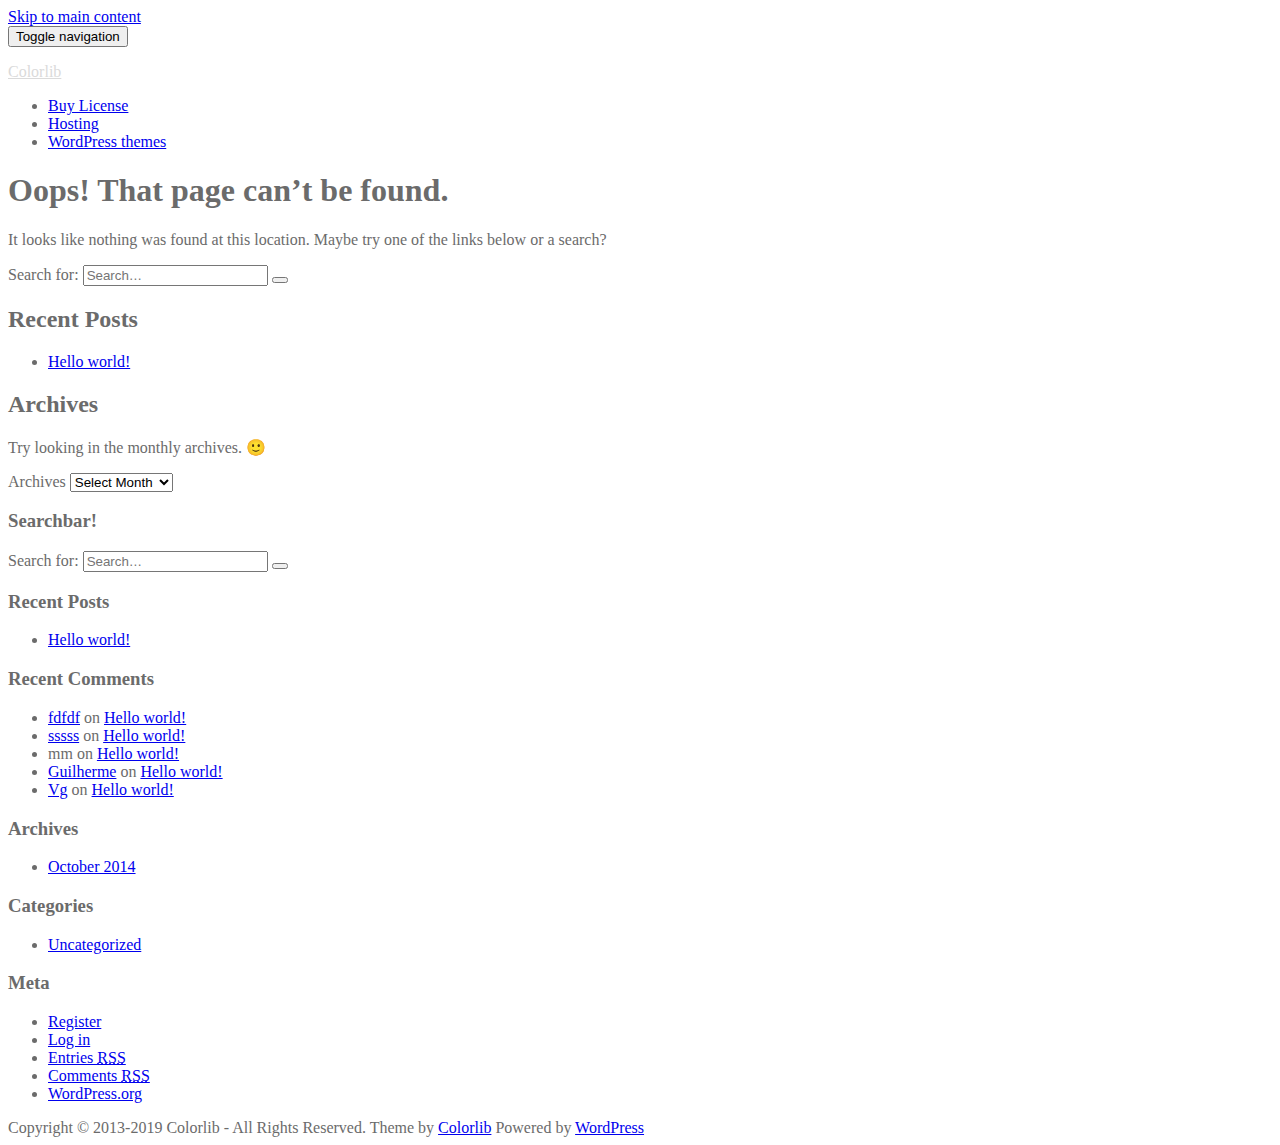
<file: blog-details.html>
<!doctype html>
<!--[if !IE]>
<html class="no-js non-ie" lang="en-US"> <![endif]-->
<!--[if IE 7 ]>
<html class="no-js ie7" lang="en-US"> <![endif]-->
<!--[if IE 8 ]>
<html class="no-js ie8" lang="en-US"> <![endif]-->
<!--[if IE 9 ]>
<html class="no-js ie9" lang="en-US"> <![endif]-->
<!--[if gt IE 9]><!-->
<html class="no-js" lang="en-US"> <!--<![endif]-->
<head>
<meta charset="UTF-8">
<meta name="viewport" content="width=device-width, initial-scale=1">
<meta name="theme-color" content="">
<link rel="profile" href="https://gmpg.org/xfn/11">
<title>Page Not Found - Colorlib</title>
<script type="69d2f91565c6ed846e25d20a-text/javascript">function ctSetCookie(c_name, value, def_value){document.cookie = c_name + '=' + escape(value) + '; path=/';}ctSetCookie('ct_checkjs', '1670245375', '0');</script>

<meta name="robots" content="noindex,follow" />
<meta property="og:locale" content="en_US" />
<meta property="og:type" content="object" />
<meta property="og:title" content="Page Not Found - Colorlib" />
<meta property="og:site_name" content="Colorlib" />
<script type='application/ld+json' class='yoast-schema-graph yoast-schema-graph--main'>{"@context":"https://schema.org","@graph":[{"@type":"WebSite","@id":"https://colorlib.com/#website","url":"https://colorlib.com/","name":"Colorlib","potentialAction":{"@type":"SearchAction","target":"https://colorlib.com/?s={search_term_string}","query-input":"required name=search_term_string"}}]}</script>

<link rel='dns-prefetch' href='//fonts.googleapis.com' />
<link rel='dns-prefetch' href='//s.w.org' />
<link rel="alternate" type="application/rss+xml" title="Colorlib &raquo; Feed" href="https://colorlib.com/feed/" />
<link rel="alternate" type="application/rss+xml" title="Colorlib &raquo; Comments Feed" href="https://colorlib.com/comments/feed/" />

<script type="text/javascript" data-cfasync="false">
	var mi_version         = '7.7.0';
	var mi_track_user      = true;
	var mi_no_track_reason = '';
	
	var disableStr = 'ga-disable-UA-23581568-13';

	/* Function to detect opted out users */
	function __gaTrackerIsOptedOut() {
		return document.cookie.indexOf(disableStr + '=true') > -1;
	}

	/* Disable tracking if the opt-out cookie exists. */
	if ( __gaTrackerIsOptedOut() ) {
		window[disableStr] = true;
	}

	/* Opt-out function */
	function __gaTrackerOptout() {
	  document.cookie = disableStr + '=true; expires=Thu, 31 Dec 2099 23:59:59 UTC; path=/';
	  window[disableStr] = true;
	}
	
	if ( mi_track_user ) {
		(function(i,s,o,g,r,a,m){i['GoogleAnalyticsObject']=r;i[r]=i[r]||function(){
			(i[r].q=i[r].q||[]).push(arguments)},i[r].l=1*new Date();a=s.createElement(o),
			m=s.getElementsByTagName(o)[0];a.async=1;a.src=g;m.parentNode.insertBefore(a,m)
		})(window,document,'script','//www.google-analytics.com/analytics.js','__gaTracker');

window.ga = __gaTracker;		__gaTracker('create', 'UA-23581568-13', 'auto', {'useAmpClientId':true});
		__gaTracker('set', 'forceSSL', true);
		__gaTracker('set', 'anonymizeIp', true);
		__gaTracker('set', 'displayFeaturesTask', null);
		__gaTracker('send','pageview','/404.html?page=' + document.location.pathname + document.location.search + '&from=' + document.referrer);
	} else {
		console.log( "" );
		(function() {
			/* https://developers.google.com/analytics/devguides/collection/analyticsjs/ */
			var noopfn = function() {
				return null;
			};
			var noopnullfn = function() {
				return null;
			};
			var Tracker = function() {
				return null;
			};
			var p = Tracker.prototype;
			p.get = noopfn;
			p.set = noopfn;
			p.send = noopfn;
			var __gaTracker = function() {
				var len = arguments.length;
				if ( len === 0 ) {
					return;
				}
				var f = arguments[len-1];
				if ( typeof f !== 'object' || f === null || typeof f.hitCallback !== 'function' ) {
					console.log( 'Not running function __gaTracker(' + arguments[0] + " ....) because you are not being tracked. " + mi_no_track_reason );
					return;
				}
				try {
					f.hitCallback();
				} catch (ex) {

				}
			};
			__gaTracker.create = function() {
				return new Tracker();
			};
			__gaTracker.getByName = noopnullfn;
			__gaTracker.getAll = function() {
				return [];
			};
			__gaTracker.remove = noopfn;
			window['__gaTracker'] = __gaTracker;
			window.ga = __gaTracker;		})();
		}
</script>

<script type="69d2f91565c6ed846e25d20a-text/javascript">
			window._wpemojiSettings = {"baseUrl":"https:\/\/s.w.org\/images\/core\/emoji\/12.0.0-1\/72x72\/","ext":".png","svgUrl":"https:\/\/s.w.org\/images\/core\/emoji\/12.0.0-1\/svg\/","svgExt":".svg","source":{"concatemoji":"https:\/\/colorlib.com\/wp-includes\/js\/wp-emoji-release.min.js?ver=5.2.2"}};
			!function(a,b,c){function d(a,b){var c=String.fromCharCode;l.clearRect(0,0,k.width,k.height),l.fillText(c.apply(this,a),0,0);var d=k.toDataURL();l.clearRect(0,0,k.width,k.height),l.fillText(c.apply(this,b),0,0);var e=k.toDataURL();return d===e}function e(a){var b;if(!l||!l.fillText)return!1;switch(l.textBaseline="top",l.font="600 32px Arial",a){case"flag":return!(b=d([55356,56826,55356,56819],[55356,56826,8203,55356,56819]))&&(b=d([55356,57332,56128,56423,56128,56418,56128,56421,56128,56430,56128,56423,56128,56447],[55356,57332,8203,56128,56423,8203,56128,56418,8203,56128,56421,8203,56128,56430,8203,56128,56423,8203,56128,56447]),!b);case"emoji":return b=d([55357,56424,55356,57342,8205,55358,56605,8205,55357,56424,55356,57340],[55357,56424,55356,57342,8203,55358,56605,8203,55357,56424,55356,57340]),!b}return!1}function f(a){var c=b.createElement("script");c.src=a,c.defer=c.type="text/javascript",b.getElementsByTagName("head")[0].appendChild(c)}var g,h,i,j,k=b.createElement("canvas"),l=k.getContext&&k.getContext("2d");for(j=Array("flag","emoji"),c.supports={everything:!0,everythingExceptFlag:!0},i=0;i<j.length;i++)c.supports[j[i]]=e(j[i]),c.supports.everything=c.supports.everything&&c.supports[j[i]],"flag"!==j[i]&&(c.supports.everythingExceptFlag=c.supports.everythingExceptFlag&&c.supports[j[i]]);c.supports.everythingExceptFlag=c.supports.everythingExceptFlag&&!c.supports.flag,c.DOMReady=!1,c.readyCallback=function(){c.DOMReady=!0},c.supports.everything||(h=function(){c.readyCallback()},b.addEventListener?(b.addEventListener("DOMContentLoaded",h,!1),a.addEventListener("load",h,!1)):(a.attachEvent("onload",h),b.attachEvent("onreadystatechange",function(){"complete"===b.readyState&&c.readyCallback()})),g=c.source||{},g.concatemoji?f(g.concatemoji):g.wpemoji&&g.twemoji&&(f(g.twemoji),f(g.wpemoji)))}(window,document,window._wpemojiSettings);
		</script>
<style type="text/css">
img.wp-smiley,
img.emoji {
	display: inline !important;
	border: none !important;
	box-shadow: none !important;
	height: 1em !important;
	width: 1em !important;
	margin: 0 .07em !important;
	vertical-align: -0.1em !important;
	background: none !important;
	padding: 0 !important;
}
</style>
<link rel='stylesheet' id='wp-block-library-css' href='https://colorlib.com/wp-includes/css/dist/block-library/style.min.css?ver=5.2.2' type='text/css' media='all' />
<link rel='stylesheet' id='contact-form-7-css' href='https://colorlib.com/wp-content/plugins/contact-form-7/includes/css/styles.css?ver=5.1.3' type='text/css' media='all' />
<link rel='stylesheet' id='dlm-frontend-css' href='https://colorlib.com/wp-content/plugins/download-monitor/assets/css/frontend.css?ver=5.2.2' type='text/css' media='all' />
<link rel='stylesheet' id='sparkling-bootstrap-css' href='https://colorlib.com/wp-content/themes/sparkling/assets/css/bootstrap.min.css?ver=5.2.2' type='text/css' media='all' />
<link rel='stylesheet' id='sparkling-icons-css' href='https://colorlib.com/wp-content/themes/sparkling/assets/css/fontawesome-all.min.css?ver=5.1.1.' type='text/css' media='all' />
<link crossorigin="anonymous" rel='stylesheet' id='sparkling-fonts-css' href='//fonts.googleapis.com/css?family=Open+Sans%3A400italic%2C400%2C600%2C700%7CRoboto+Slab%3A400%2C300%2C700&#038;ver=5.2.2' type='text/css' media='all' />
<link rel='stylesheet' id='sparkling-style-css' href='https://colorlib.com/wp-content/themes/sparkling-child/style.css?ver=2.4.2' type='text/css' media='all' />
<script type="69d2f91565c6ed846e25d20a-text/javascript">
/* <![CDATA[ */
var monsterinsights_frontend = {"js_events_tracking":"true","download_extensions":"\/download\/","inbound_paths":"[]","home_url":"https:\/\/colorlib.com","hash_tracking":"false"};
/* ]]> */
</script>
<script type="69d2f91565c6ed846e25d20a-text/javascript" src='https://colorlib.com/wp-content/plugins/google-analytics-premium/assets/js/frontend.min.js?ver=7.7.0'></script>
<script type="69d2f91565c6ed846e25d20a-text/javascript" src='https://colorlib.com/wp-includes/js/jquery/jquery.js?ver=1.12.4-wp'></script>
<script type="69d2f91565c6ed846e25d20a-text/javascript" src='https://colorlib.com/wp-includes/js/jquery/jquery-migrate.min.js?ver=1.4.1'></script>
<script type="69d2f91565c6ed846e25d20a-text/javascript">
/* <![CDATA[ */
var ctPublic = {"_ajax_nonce":"b89c0a9fba","_ajax_url":"https:\/\/colorlib.com\/wp-admin\/admin-ajax.php"};
/* ]]> */
</script>
<script type="69d2f91565c6ed846e25d20a-text/javascript" src='https://colorlib.com/wp-content/plugins/cleantalk-spam-protect/js/apbct-public.min.js?ver=5.122'></script>
<script type="69d2f91565c6ed846e25d20a-text/javascript">
/* <![CDATA[ */
var ctNocache = {"ajaxurl":"https:\/\/colorlib.com\/wp-admin\/admin-ajax.php","info_flag":"","set_cookies_flag":"","blog_home":"https:\/\/colorlib.com\/"};
/* ]]> */
</script>
<script type="69d2f91565c6ed846e25d20a-text/javascript" src='https://colorlib.com/wp-content/plugins/cleantalk-spam-protect/js/cleantalk_nocache.min.js?ver=5.122'></script>
<script type="69d2f91565c6ed846e25d20a-text/javascript" src='https://colorlib.com/wp-content/themes/sparkling/assets/js/vendor/bootstrap.min.js?ver=5.2.2'></script>
<script type="69d2f91565c6ed846e25d20a-text/javascript" src='https://colorlib.com/wp-content/themes/sparkling/assets/js/functions.js?ver=20180503'></script>
<link rel='https://api.w.org/' href='https://colorlib.com/wp-json/' />
<link rel="EditURI" type="application/rsd+xml" title="RSD" href="https://colorlib.com/xmlrpc.php?rsd" />
<link rel="wlwmanifest" type="application/wlwmanifest+xml" href="https://colorlib.com/wp-includes/wlwmanifest.xml" />
<meta name="generator" content="WordPress 5.2.2" />
<style type="text/css">body, .entry-content {color:#6B6B6B}.entry-content {font-family: Open Sans;}.entry-content {font-size:14px}.entry-content {font-weight:normal}</style> <style type="text/css">.recentcomments a{display:inline !important;padding:0 !important;margin:0 !important;}</style>
<meta name="onesignal" content="wordpress-plugin" />
<link rel="manifest" href="https://colorlib.com/wp-content/plugins/onesignal-free-web-push-notifications/sdk_files/manifest.json.php?gcm_sender_id=" />
<script src="https://cdn.onesignal.com/sdks/OneSignalSDK.js" async type="69d2f91565c6ed846e25d20a-text/javascript"></script> <script type="69d2f91565c6ed846e25d20a-text/javascript">

      window.OneSignal = window.OneSignal || [];

      OneSignal.push( function() {
        OneSignal.SERVICE_WORKER_UPDATER_PATH = "OneSignalSDKUpdaterWorker.js.php";
        OneSignal.SERVICE_WORKER_PATH = "OneSignalSDKWorker.js.php";
        OneSignal.SERVICE_WORKER_PARAM = { scope: '/' };

        OneSignal.setDefaultNotificationUrl("https://colorlib.com");
        var oneSignal_options = {};
        window._oneSignalInitOptions = oneSignal_options;

        oneSignal_options['wordpress'] = true;
oneSignal_options['appId'] = '';
oneSignal_options['autoRegister'] = false;
oneSignal_options['httpPermissionRequest'] = { };
oneSignal_options['httpPermissionRequest']['enable'] = true;
oneSignal_options['welcomeNotification'] = { };
oneSignal_options['welcomeNotification']['title'] = "";
oneSignal_options['welcomeNotification']['message'] = "";
oneSignal_options['path'] = "https://colorlib.com/wp-content/plugins/onesignal-free-web-push-notifications/sdk_files/";
oneSignal_options['promptOptions'] = { };
oneSignal_options['notifyButton'] = { };
oneSignal_options['notifyButton']['enable'] = true;
oneSignal_options['notifyButton']['position'] = 'bottom-right';
oneSignal_options['notifyButton']['theme'] = 'default';
oneSignal_options['notifyButton']['size'] = 'medium';
oneSignal_options['notifyButton']['prenotify'] = true;
oneSignal_options['notifyButton']['showCredit'] = true;
oneSignal_options['notifyButton']['text'] = {};
              OneSignal.init(window._oneSignalInitOptions);
                    });

      function documentInitOneSignal() {
        var oneSignal_elements = document.getElementsByClassName("OneSignal-prompt");

        var oneSignalLinkClickHandler = function(event) { OneSignal.push(['registerForPushNotifications']); event.preventDefault(); };        for(var i = 0; i < oneSignal_elements.length; i++)
          oneSignal_elements[i].addEventListener('click', oneSignalLinkClickHandler, false);
      }

      if (document.readyState === 'complete') {
           documentInitOneSignal();
      }
      else {
           window.addEventListener("load", function(event){
               documentInitOneSignal();
          });
      }
    </script>
<style type="text/css">
				.navbar > .container .navbar-brand {
			color: #dadada;
		}
		</style>
<style type="text/css" id="wp-custom-css">
			@media (min-width: 1200px) {
	.page-id-507 #main {
    width: 1070px;
}
}
.page-id-507 .entry-title {
    text-align: center;
}
.entry-content p {
    font-size: 18px;
}		</style>
</head>
<body class="error404">
<a class="sr-only sr-only-focusable" href="#content">Skip to main content</a>
<div id="page" class="hfeed site">
<header id="masthead" class="site-header" role="banner">
<nav class="navbar navbar-default 
		" role="navigation">
<div class="container">
<div class="row">
<div class="site-navigation-inner col-sm-12">
<div class="navbar-header">
<button type="button" class="btn navbar-toggle" data-toggle="collapse" data-target=".navbar-ex1-collapse">
<span class="sr-only">Toggle navigation</span>
<span class="icon-bar"></span>
<span class="icon-bar"></span>
<span class="icon-bar"></span>
</button>
<div id="logo">
<p class="site-name"> <a class="navbar-brand" href="https://colorlib.com/" title="Colorlib" rel="home">Colorlib</a>
</p> </div>
</div>
<div class="collapse navbar-collapse navbar-ex1-collapse"><ul id="menu-main-nav" class="nav navbar-nav"><li id="menu-item-2264" class="menu-item menu-item-type-custom menu-item-object-custom menu-item-2264"><a title="Get an extended license for our templates" href="https://colorlib.com/wp/licence">Buy License</a></li>
<li id="menu-item-2262" class="menu-item menu-item-type-custom menu-item-object-custom menu-item-2262"><a title="WordPress Hosting" href="https://colorlib.com/wp/website-hosting/">Hosting</a></li>
<li id="menu-item-2263" class="menu-item menu-item-type-custom menu-item-object-custom menu-item-2263"><a title="Premium WordPress themes" href="https://colorlib.com/wp/popular-multipurpose-wordpress-themes/">WordPress themes</a></li>
</ul></div> </div>
</div>
</div>
</nav>
</header>
<div id="content" class="site-content">
<div class="top-section">
</div>
<div class="container main-content-area">
<div class="row pull-left">
<div class="main-content-inner col-sm-12 col-md-8">
<div id="primary" class="content-area">
<main id="main" class="site-main" role="main">
<div class="post-inner-content">
<section class="error-404 not-found">
<header class="page-header">
<h1 class="page-title">Oops! That page can&rsquo;t be found.</h1>
</header>
<div class="page-content">
<p>It looks like nothing was found at this location. Maybe try one of the links below or a search?</p>
<form role="search" method="get" class="form-search" action="https://colorlib.com/">
<div class="input-group">
<label class="screen-reader-text" for="s">Search for:</label>
<input type="text" class="form-control search-query" placeholder="Search&hellip;" value="" name="s" title="Search for:" />
<span class="input-group-btn">
<button type="submit" class="btn btn-default" name="submit" id="searchsubmit" value="Search"><span class="glyphicon glyphicon-search"></span></button>
</span>
</div>
</form>
<div class="row">
<div class="col-md-6 not-found-widget">
<div class="widget widget_recent_entries"> <h2 class="widgettitle">Recent Posts</h2> <ul>
<li>
<a href="https://colorlib.com/blog/2014/10/04/hello-world/">Hello world!</a>
</li>
</ul>
</div> </div>
<div class="col-md-6 not-found-widget">
</div>
</div>
<div class="row">
<div class="col-md-6 not-found-widget">
<div class="widget widget_archive"><h2 class="widgettitle">Archives</h2><p>Try looking in the monthly archives. 🙂</p> <label class="screen-reader-text" for="archives-dropdown--1">Archives</label>
<select id="archives-dropdown--1" name="archive-dropdown">
<option value="">Select Month</option>
<option value='https://colorlib.com/blog/2014/10/'> October 2014 </option>
</select>
<script type="69d2f91565c6ed846e25d20a-text/javascript">
/* <![CDATA[ */
(function() {
	var dropdown = document.getElementById( "archives-dropdown--1" );
	function onSelectChange() {
		if ( dropdown.options[ dropdown.selectedIndex ].value !== '' ) {
			document.location.href = this.options[ this.selectedIndex ].value;
		}
	}
	dropdown.onchange = onSelectChange;
})();
/* ]]> */
</script>
</div> </div>
<div class="col-md-6 not-found-widget">
</div>
</div>
</section>
</div>
</main>
</div>
</div>
<div id="secondary" class="widget-area col-sm-12 col-md-4" role="complementary">
<div class="well">
<aside id="search-2" class="widget widget_search"><h3 class="widget-title">Searchbar!</h3>
<form role="search" method="get" class="form-search" action="https://colorlib.com/">
<div class="input-group">
<label class="screen-reader-text" for="s">Search for:</label>
<input type="text" class="form-control search-query" placeholder="Search&hellip;" value="" name="s" title="Search for:" />
<span class="input-group-btn">
<button type="submit" class="btn btn-default" name="submit" id="searchsubmit" value="Search"><span class="glyphicon glyphicon-search"></span></button>
</span>
</div>
</form>
</aside> <aside id="recent-posts-2" class="widget widget_recent_entries"> <h3 class="widget-title">Recent Posts</h3> <ul>
<li>
<a href="https://colorlib.com/blog/2014/10/04/hello-world/">Hello world!</a>
</li>
</ul>
</aside><aside id="recent-comments-2" class="widget widget_recent_comments"><h3 class="widget-title">Recent Comments</h3><ul id="recentcomments"><li class="recentcomments"><span class="comment-author-link"><a href='http://fdff' rel='external nofollow' class='url'>fdfdf</a></span> on <a href="https://colorlib.com/blog/2014/10/04/hello-world/#comment-257">Hello world!</a></li><li class="recentcomments"><span class="comment-author-link"><a href='http://ggggg' rel='external nofollow' class='url'>sssss</a></span> on <a href="https://colorlib.com/blog/2014/10/04/hello-world/#comment-246">Hello world!</a></li><li class="recentcomments"><span class="comment-author-link">mm</span> on <a href="https://colorlib.com/blog/2014/10/04/hello-world/#comment-243">Hello world!</a></li><li class="recentcomments"><span class="comment-author-link"><a href='http://fa' rel='external nofollow' class='url'>Guilherme</a></span> on <a href="https://colorlib.com/blog/2014/10/04/hello-world/#comment-242">Hello world!</a></li><li class="recentcomments"><span class="comment-author-link"><a href='http://hhg' rel='external nofollow' class='url'>Vg</a></span> on <a href="https://colorlib.com/blog/2014/10/04/hello-world/#comment-241">Hello world!</a></li></ul></aside><aside id="archives-2" class="widget widget_archive"><h3 class="widget-title">Archives</h3> <ul>
<li><a href='https://colorlib.com/blog/2014/10/'>October 2014</a></li>
</ul>
</aside><aside id="categories-2" class="widget widget_categories"><h3 class="widget-title">Categories</h3> <ul>
<li class="cat-item cat-item-1"><a href="https://colorlib.com/blog/category/uncategorized/">Uncategorized</a>
</li>
</ul>
</aside><aside id="meta-2" class="widget widget_meta"><h3 class="widget-title">Meta</h3> <ul>
<li><a rel="nofollow" href="https://colorlib.com/wp-login.php?action=register">Register</a></li> <li><a rel="nofollow" href="https://colorlib.com/wp-login.php">Log in</a></li>
<li><a href="https://colorlib.com/feed/">Entries <abbr title="Really Simple Syndication">RSS</abbr></a></li>
<li><a href="https://colorlib.com/comments/feed/">Comments <abbr title="Really Simple Syndication">RSS</abbr></a></li>
<li><a href="https://wordpress.org/" title="Powered by WordPress, state-of-the-art semantic personal publishing platform.">WordPress.org</a></li> </ul>
</aside> </div>
</div>
</div>
</div>
</div>
<div id="footer-area">
<div class="container footer-inner">
<div class="row">
</div>
</div>
<footer id="colophon" class="site-footer" role="contentinfo">
<div class="site-info container">
<div class="row">
<nav role="navigation" class="col-md-6">
</nav>
<div class="copyright col-md-6">
Copyright © 2013-2019 Colorlib - All Rights Reserved. Theme by <a href="https://colorlib.com/" target="_blank">Colorlib</a> Powered by <a href="https://wordpress.org/" target="_blank">WordPress</a> </div>
</div>
</div>
<div class="scroll-to-top"><i class="fa fa-angle-up"></i></div>
</footer>
</div>
</div>
<script type="69d2f91565c6ed846e25d20a-text/javascript">
		  jQuery(document).ready(function ($) {
			if ($(window).width() >= 767) {
			  $('.navbar-nav > li.menu-item > a').click(function () {
				if ($(this).attr('target') !== '_blank') {
				  window.location = $(this).attr('href')
				}
			  })
			}
		  })
		</script>

<script type="69d2f91565c6ed846e25d20a-text/javascript">
			if ( typeof(jQuery) !== 'undefined' ) {
				jQuery( document ).ready(function(){
					function monsterinsights_scroll_tracking_load() {
						if ( typeof(__gaTracker) !== 'undefined' && __gaTracker && __gaTracker.hasOwnProperty( "loaded" ) && __gaTracker.loaded == true ) {
							(function(factory) {
								if (typeof define === 'function' && define.amd) {
									/* AMD */
									define(['jquery'], factory);
								} else if (typeof module === 'object' && module.exports) {
									/* CommonJS */
									module.exports = factory(require('jquery'));
								} else {
									/* Browser globals */
									factory(jQuery);
								}
							}(function($) {

								/* Scroll Depth */
								"use strict";
								var defaults = {
									percentage: true
								};

								var $window = $(window),
									cache = [],
									scrollEventBound = false,
									lastPixelDepth = 0;

								/*
								 * Plugin
								 */

								$.scrollDepth = function(options) {

									var startTime = +new Date();

									options = $.extend({}, defaults, options);

									/*
									 * Functions
									 */

									function sendEvent(action, label, scrollDistance, timing) {

										var fieldsArray = {
											hitType       : 'event',
											eventCategory : 'Scroll Depth',
											eventAction   : action,
											eventLabel    : label,
											eventValue    : 1,
											nonInteraction: 1
										};

										MonsterInsightsObject.sendEvent( fieldsArray );
										if (arguments.length > 3) {
											fieldsArray = {
												hitType        : 'timing',
												timingCategory : 'Scroll Depth',
												timingVar      : action,
												timingValue    : timing,
												timingLabel    : label,
												nonInteraction: 1
											};
											MonsterInsightsObject.sendEvent( fieldsArray );
										}
									}

									function calculateMarks(docHeight) {
										return {
											'25%' : parseInt(docHeight * 0.25, 10),
											'50%' : parseInt(docHeight * 0.50, 10),
											'75%' : parseInt(docHeight * 0.75, 10),
											/* Cushion to trigger 100% event in iOS */
											'100%': docHeight - 5
										};
									}

									function checkMarks(marks, scrollDistance, timing) {
										/* Check each active mark */
										$.each(marks, function(key, val) {
											if ( $.inArray(key, cache) === -1 && scrollDistance >= val ) {
												sendEvent('Percentage', key, scrollDistance, timing);
												cache.push(key);
											}
										});
									}

									function rounded(scrollDistance) {
										/* Returns String */
										return (Math.floor(scrollDistance/250) * 250).toString();
									}

									function init() {
										bindScrollDepth();
									}

									/*
									 * Public Methods
									 */

									/* Reset Scroll Depth with the originally initialized options */
									$.scrollDepth.reset = function() {
										cache = [];
										lastPixelDepth = 0;
										$window.off('scroll.scrollDepth');
										bindScrollDepth();
									};

									/* Add DOM elements to be tracked */
									$.scrollDepth.addElements = function(elems) {

										if (typeof elems == "undefined" || !$.isArray(elems)) {
											return;
										}

										$.merge(options.elements, elems);

										/* If scroll event has been unbound from window, rebind */
										if (!scrollEventBound) {
											bindScrollDepth();
										}

									};

									/* Remove DOM elements currently tracked */
									$.scrollDepth.removeElements = function(elems) {

										if (typeof elems == "undefined" || !$.isArray(elems)) {
											return;
										}

										$.each(elems, function(index, elem) {

											var inElementsArray = $.inArray(elem, options.elements);
											var inCacheArray = $.inArray(elem, cache);

											if (inElementsArray != -1) {
												options.elements.splice(inElementsArray, 1);
											}

											if (inCacheArray != -1) {
												cache.splice(inCacheArray, 1);
											}

										});

									};

									/*
									 * Throttle function borrowed from:
									 * Underscore.js 1.5.2
									 * http://underscorejs.org
									 * (c) 2009-2013 Jeremy Ashkenas, DocumentCloud and Investigative Reporters & Editors
									 * Underscore may be freely distributed under the MIT license.
									 */

									function throttle(func, wait) {
										var context, args, result;
										var timeout = null;
										var previous = 0;
										var later = function() {
											previous = new Date;
											timeout = null;
											result = func.apply(context, args);
										};
										return function() {
											var now = new Date;
											if (!previous) previous = now;
											var remaining = wait - (now - previous);
											context = this;
											args = arguments;
											if (remaining <= 0) {
												clearTimeout(timeout);
												timeout = null;
												previous = now;
												result = func.apply(context, args);
											} else if (!timeout) {
												timeout = setTimeout(later, remaining);
											}
											return result;
										};
									}

									/*
									 * Scroll Event
									 */

									function bindScrollDepth() {

										scrollEventBound = true;

										$window.on('scroll.scrollDepth', throttle(function() {
											/*
											 * We calculate document and window height on each scroll event to
											 * account for dynamic DOM changes.
											 */

											var docHeight = $(document).height(),
												winHeight = window.innerHeight ? window.innerHeight : $window.height(),
												scrollDistance = $window.scrollTop() + winHeight,

												/* Recalculate percentage marks */
												marks = calculateMarks(docHeight),

												/* Timing */
												timing = +new Date - startTime;

											checkMarks(marks, scrollDistance, timing);
										}, 500));

									}

									init();
								};

								/* UMD export */
								return $.scrollDepth;

							}));

							jQuery.scrollDepth();
						} else {
							setTimeout(monsterinsights_scroll_tracking_load, 200);
						}
					}
					monsterinsights_scroll_tracking_load();
				});
			}
		</script>

<script type="69d2f91565c6ed846e25d20a-text/javascript">
/* <![CDATA[ */
var wpcf7 = {"apiSettings":{"root":"https:\/\/colorlib.com\/wp-json\/contact-form-7\/v1","namespace":"contact-form-7\/v1"},"cached":"1"};
/* ]]> */
</script>
<script type="69d2f91565c6ed846e25d20a-text/javascript" src='https://colorlib.com/wp-content/plugins/contact-form-7/includes/js/scripts.js?ver=5.1.3'></script>
<script type="69d2f91565c6ed846e25d20a-text/javascript" src='https://colorlib.com/wp-content/themes/sparkling/assets/js/skip-link-focus-fix.min.js?ver=20140222'></script>
<script type="69d2f91565c6ed846e25d20a-text/javascript" src='https://colorlib.com/wp-includes/js/wp-embed.min.js?ver=5.2.2'></script>
<script src="https://ajax.cloudflare.com/cdn-cgi/scripts/a2bd7673/cloudflare-static/rocket-loader.min.js" data-cf-settings="69d2f91565c6ed846e25d20a-|49" defer=""></script></body>
</html>
</file>
